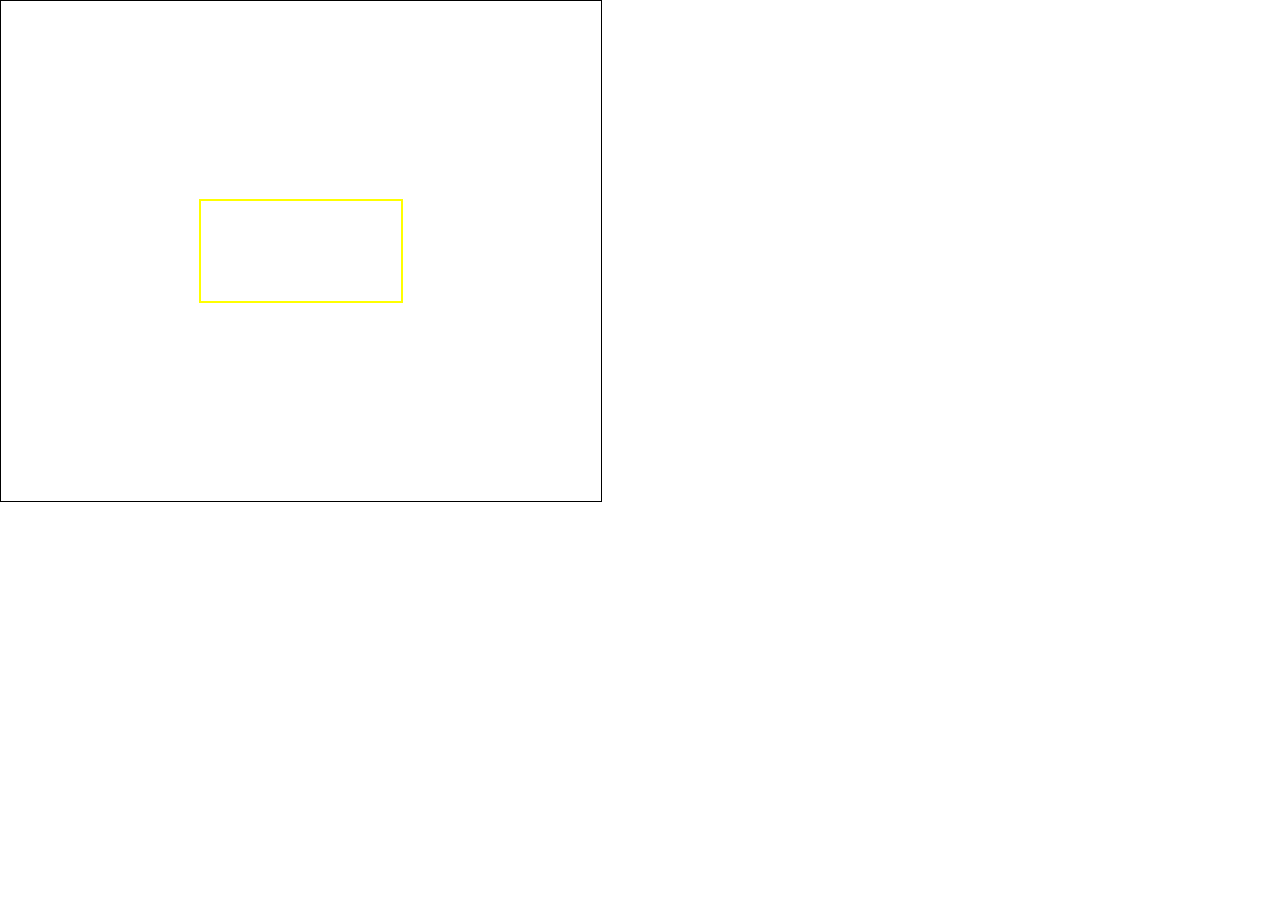
<file: 弹性盒子.html>
<!DOCTYPE html>
<html lang="en">
<head>
    <meta charset="UTF-8">
    <title>Document</title>
    <style>
    *{
        margin: 0;
        padding: 0;
        }
        #stai{
            width: 600px;
            height: 500px;
            border: 1px solid #000;
            display:flex;
            justify-content: center;
            align-items: center;
        }
        #intem{
            width: 200px;
            height: 100px;
            border:2px solid yellow;
        }
    </style>
</head>
<body>
    <div id="stai">
        <div id="intem">
            
        </div>
    </div>
</body>
</html>
</file>
